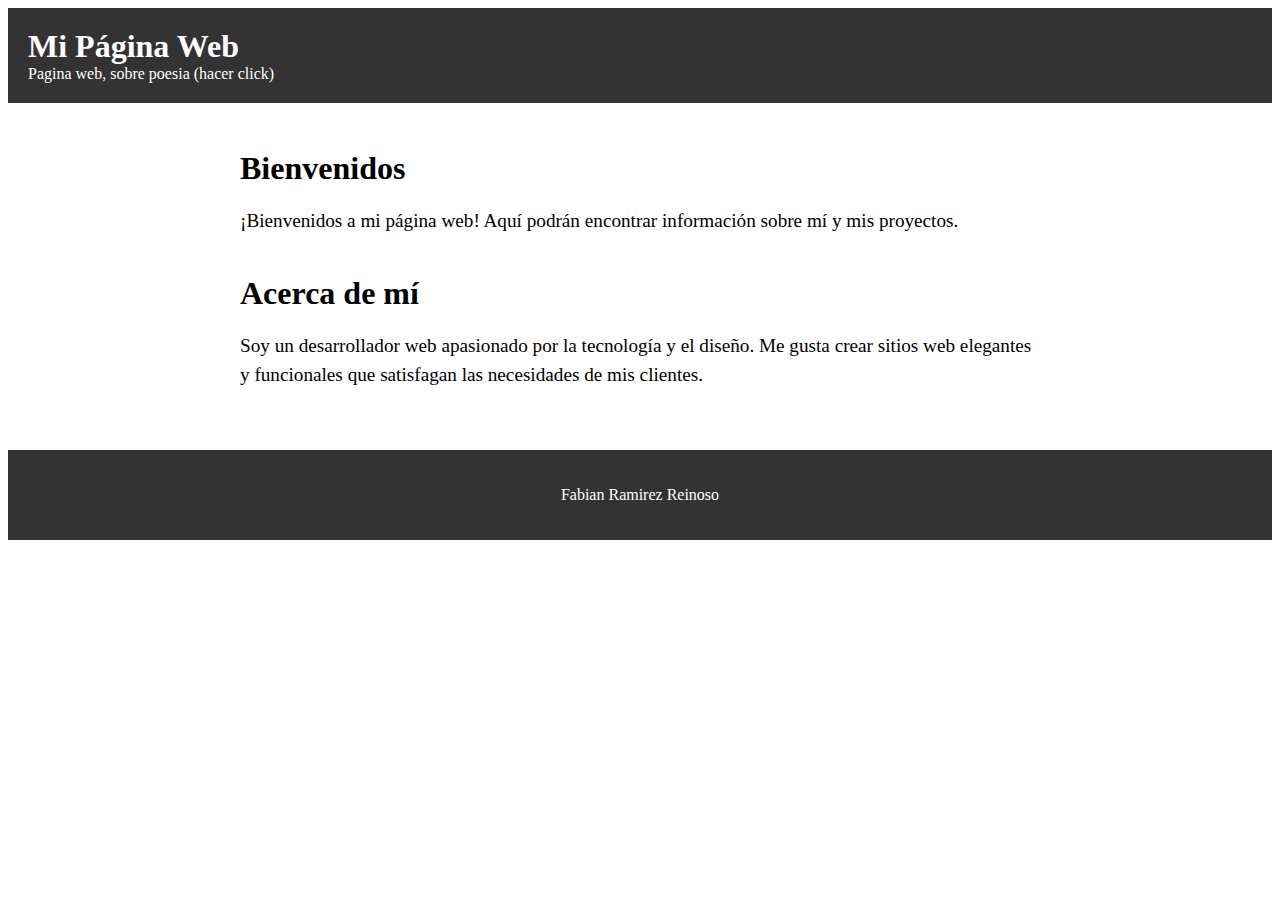
<file: HolaGlassFishServer/target/HolaGlassFishServer-1.0-SNAPSHOT/index.html>
<!DOCTYPE html>
<html>
<head>
	<title>Mi Página Web</title>
	<link rel="stylesheet" type="text/css" href="estilos.css">
        <meta http-equiv="Content-Type" content="text/html; charset=UTF-8">
</head>
<body>
	<header>
		<h1>Mi Página Web</h1>
		<nav>
			<ul>
				<li><a href="secundaria.html">Pagina web, sobre poesia (hacer click)</a></li>
			</ul>
		</nav>
	</header>

	<main>
		<section>
			<h2>Bienvenidos</h2>
			<p>¡Bienvenidos a mi página web! Aquí podrán encontrar información sobre mí y mis proyectos.</p>
		</section>
		<section>
			<h2>Acerca de mí</h2>
			<p>Soy un desarrollador web apasionado por la tecnología y el diseño. Me gusta crear sitios web elegantes y funcionales que satisfagan las necesidades de mis clientes.</p>
		</section>
	</main>

	<footer>
            <p>Fabian Ramirez Reinoso</p>
	</footer>
</body>
</html>
</file>
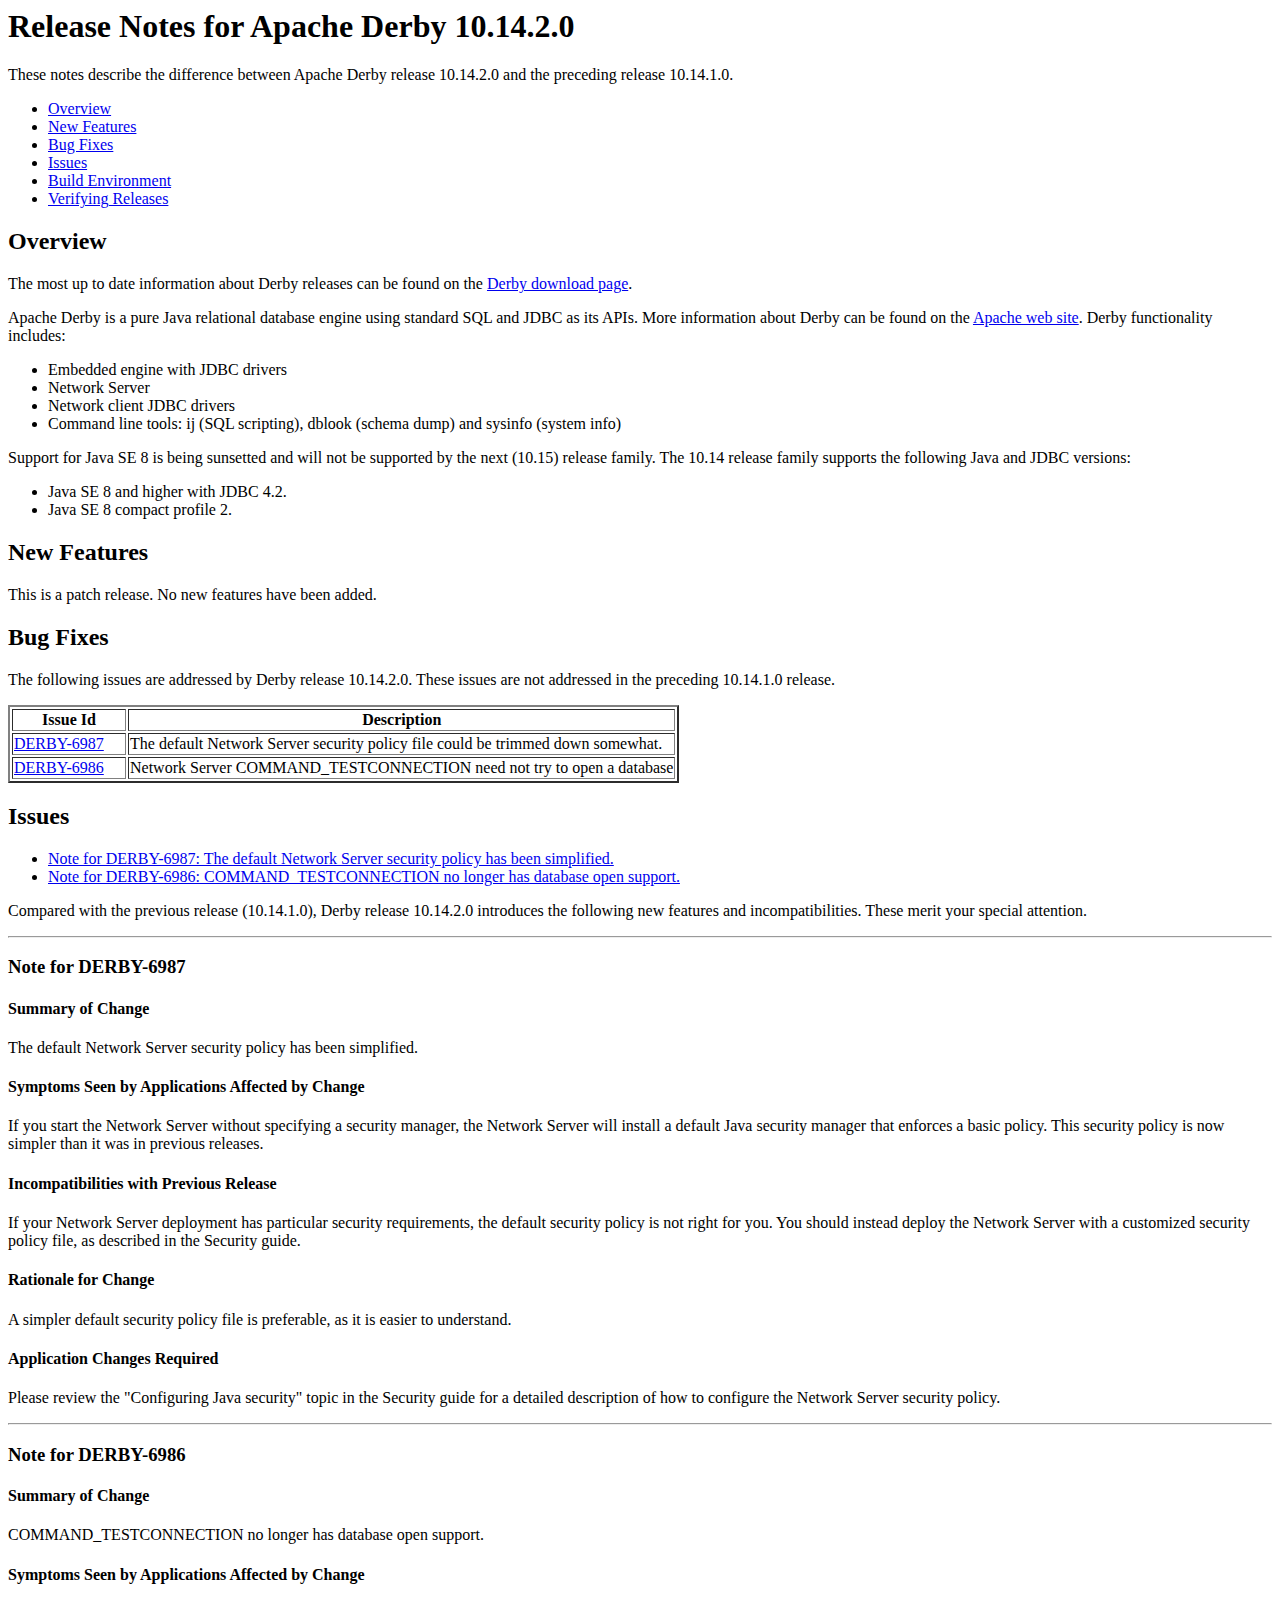
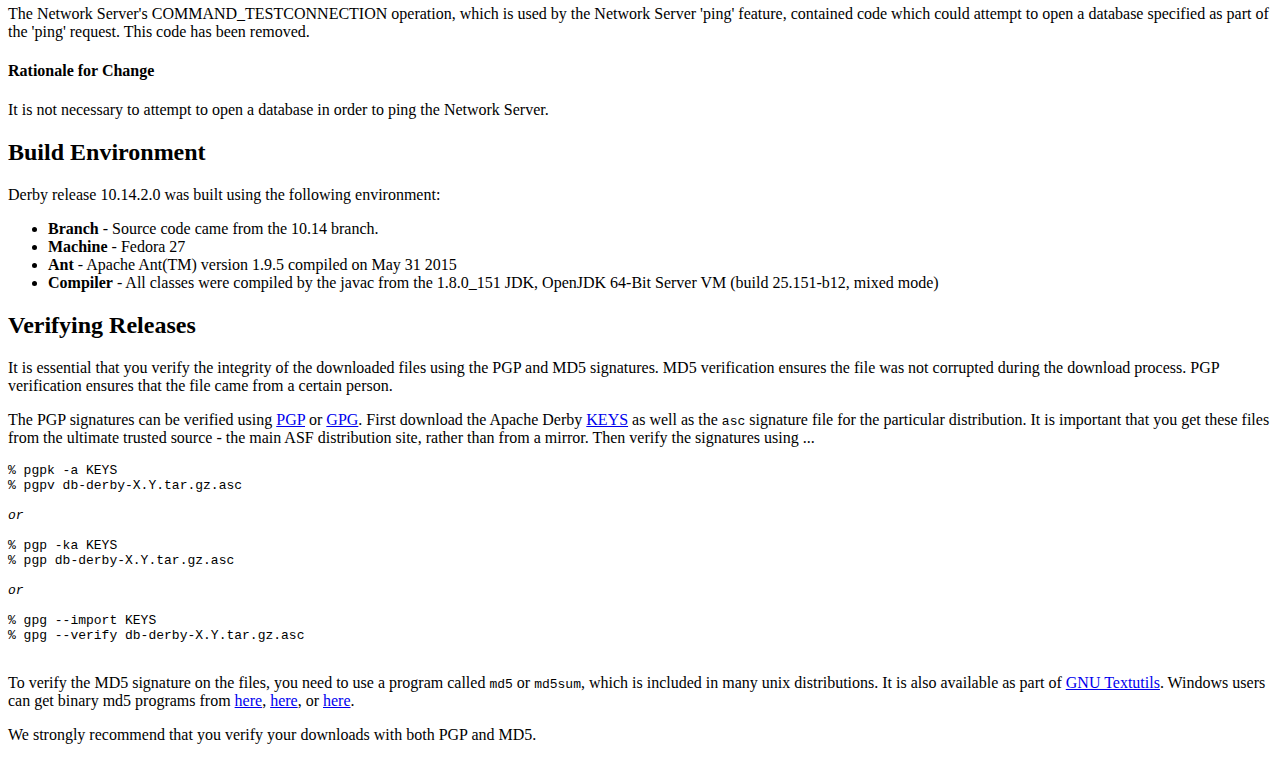
<file: javadb/RELEASE-NOTES.html>
<html lang="en">
<title>Release Notes for Apache Derby 10.14.2.0</title>
<body>
<h1>
<a name="Release Notes for Apache Derby 10.14.2.0"></a>Release Notes for Apache Derby 10.14.2.0</h1>
<div>
<p>These notes describe the difference between Apache Derby release 10.14.2.0 and the preceding release 10.14.1.0.</p>
</div>
<ul>
<li>
<a href="#Overview">Overview</a>
</li>
<li>
<a href="#New Features">New Features</a>
</li>
<li>
<a href="#Bug Fixes">Bug Fixes</a>
</li>
<li>
<a href="#Issues">Issues</a>
</li>
<li>
<a href="#Build Environment">Build Environment</a>
</li>
<li>
<a href="#Verifying Releases">Verifying Releases</a>
</li>
</ul>
<h2>
<a name="Overview"></a>Overview</h2>
<div>


<p>
The most up to date information about Derby releases can be found on the
<a href="http://db.apache.org/derby/derby_downloads.html">Derby download page</a>.
</p>


<p>
Apache Derby is a pure Java relational database engine using standard SQL and
JDBC as its APIs. More information about Derby can be found on the
<a href="http://db.apache.org/derby/">Apache web site</a>.
Derby functionality includes:
</p>


<ul>

<li>Embedded engine with JDBC drivers</li>

<li>Network Server</li>

<li>Network client JDBC drivers</li>

<li>Command line tools: ij (SQL scripting), dblook (schema dump) and sysinfo (system info)</li>

</ul>


<p>
Support for Java SE 8 is being sunsetted and will not be supported by the next (10.15) release family. The 10.14 release family supports the following Java and JDBC versions:
</p>

<ul>
  
<li>Java SE 8 and higher with JDBC 4.2.</li>
  
<li>Java SE 8 compact profile 2.</li>

</ul>

</div>
<h2>
<a name="New Features"></a>New Features</h2>
<div>


<p>
This is a patch release. No new features have been added.
</p>


</div>
<h2>
<a name="Bug Fixes"></a>Bug Fixes</h2>
<div>
<p>The following issues are addressed by Derby release 10.14.2.0. These issues are not addressed in the preceding 10.14.1.0 release.</p>
<table border="2">
<tr>
<th>
<div style="width:110px;">Issue Id</div>
</th><th>Description</th>
</tr>
<tr>
<td><a href="https://issues.apache.org/jira/browse/DERBY-6987">DERBY-6987</a></td><td>The default Network Server security policy file could be trimmed down somewhat.</td>
</tr>
<tr>
<td><a href="https://issues.apache.org/jira/browse/DERBY-6986">DERBY-6986</a></td><td>Network Server COMMAND_TESTCONNECTION need not try to open a database</td>
</tr>
</table>
</div>
<h2>
<a name="Issues"></a>Issues</h2>
<div>
<ul>
<li>
<a href="#Note for DERBY-6987"><span>Note for DERBY-6987: 
The default Network Server security policy has been simplified.
</span></a>
</li>
<li>
<a href="#Note for DERBY-6986"><span>Note for DERBY-6986: 
COMMAND_TESTCONNECTION no longer has database open support.
</span></a>
</li>
</ul>
<p>Compared with the previous release (10.14.1.0), Derby release 10.14.2.0 introduces the following new features and incompatibilities. These merit your special attention.</p>
<hr>
<h3>
<a name="Note for DERBY-6987"></a>Note for DERBY-6987</h3>
<div>


<h4>Summary of Change</h4>

<p>
The default Network Server security policy has been simplified.
</p>



<h4>Symptoms Seen by Applications Affected by Change</h4>

<p>
If you start the Network Server without specifying a security
manager, the Network Server will install a default Java
security manager that enforces a basic policy. This security
policy is now simpler than it was in previous releases.
</p>



<h4>Incompatibilities with Previous Release</h4>

<p>
If your Network Server deployment has particular security
requirements, the default security policy is not right for
you. You should instead deploy the Network Server with a
customized security policy file, as described in the
Security guide.
</p>



<h4>Rationale for Change</h4>

<p>
A simpler default security policy file is preferable, as it
is easier to understand.
</p>



<h4>Application Changes Required</h4>

<p>
Please review the "Configuring Java security" topic in
the Security guide for a detailed description of how to
configure the Network Server security policy.
</p>



</div>
<hr>
<h3>
<a name="Note for DERBY-6986"></a>Note for DERBY-6986</h3>
<div>


<h4>Summary of Change</h4>

<p>
COMMAND_TESTCONNECTION no longer has database open support.
</p>



<h4>Symptoms Seen by Applications Affected by Change</h4>

<p>
The Network Server's COMMAND_TESTCONNECTION operation, which is
used by the Network Server 'ping' feature, contained code which
could attempt to open a database specified as part of the 'ping'
request. This code has been removed.
</p>


<h4>Rationale for Change</h4>

<p>
It is not necessary to attempt to open a database in order
to ping the Network Server.
</p>



</div>
</div>
<h2>
<a name="Build Environment"></a>Build Environment</h2>
<div>
<p>Derby release 10.14.2.0 was built using the following environment:</p>
<ul>
<li>
<b>Branch</b> - Source code came from the 10.14 branch.</li>
<li>
<b>Machine</b> - Fedora 27</li>
<li>
<b>Ant</b> - Apache Ant(TM) version 1.9.5 compiled on May 31 2015</li>
<li>
<b>Compiler</b> - All classes were compiled by the javac from the 1.8.0_151 JDK, OpenJDK 64-Bit Server VM (build 25.151-b12, mixed mode)</li>
</ul>
</div>
<h2>
<a name="Verifying Releases"></a>Verifying Releases</h2>
<div>


<p>It is essential that you verify the integrity of the downloaded
files using the PGP and MD5 signatures.  MD5 verification ensures the
file was not corrupted during the download process.  PGP verification
ensures that the file came from a certain person.</p>


<p>The PGP signatures can be verified using
<a href="http://www.pgpi.org/">PGP</a> or
<a href="http://www.gnupg.org/">GPG</a>.
First download the Apache Derby
<a href="https://dist.apache.org/repos/dist/release/db/derby/KEYS">KEYS</a>
as well as the <code>asc</code> signature file for the particular
distribution. It is important that you get these files from the ultimate
trusted source - the main ASF distribution site, rather than from a mirror.
Then verify the signatures using ...</p>


<pre>
% pgpk -a KEYS
% pgpv db-derby-X.Y.tar.gz.asc

<em>or</em>

% pgp -ka KEYS
% pgp db-derby-X.Y.tar.gz.asc

<em>or</em>

% gpg --import KEYS
% gpg --verify db-derby-X.Y.tar.gz.asc

</pre>


<p>To verify the MD5 signature on the files, you need to use a program
called <code>md5</code> or <code>md5sum</code>, which is
included in many unix distributions.  It is also available as part of
<a href="http://www.gnu.org/software/textutils/textutils.html">GNU
Textutils</a>.  Windows users can get binary md5 programs from <a href="http://www.fourmilab.ch/md5/">here</a>, <a href="http://www.pc-tools.net/win32/freeware/console/">here</a>, or
<a href="http://www.slavasoft.com/fsum/">here</a>.</p>


<p>We strongly recommend that you verify your downloads with both PGP and MD5.</p>



</div>
</body>
</html>
</file>
<file: HolaGlassFishServer/target/HolaGlassFishServer-1.0-SNAPSHOT/estilos.css>
/*
Click nbfs://nbhost/SystemFileSystem/Templates/Licenses/license-default.txt to change this license
Click nbfs://nbhost/SystemFileSystem/Templates/Other/CascadeStyleSheet.css to edit this template
*/
/* 
    Created on : 25/03/2023, 09:36:36 PM
    Author     : Usuario
*/
/* Estilos para el encabezado */
header {
	background-color: #333;
	color: #fff;
	padding: 20px;
}
header h1 {
	margin: 0;
}
header nav ul {
	margin: 0;
	padding: 0;
	list-style: none;
}
header nav li {
	display: inline-block;
	margin-right: 20px;
}
header nav li a {
	color: #fff;
	text-decoration: none;
}

/* Estilos para el contenido principal */
main {
	max-width: 800px;
	margin: 0 auto;
	padding: 20px;
}
section {
	margin-bottom: 40px;
}
section h2 {
	font-size: 2em;
	margin-bottom: 20px;
}
section p {
	font-size: 1.2em;
	line-height: 1.5;
}

/* Estilos para el pie de página */
footer {
	background-color: #333;
	color: #fff;
	padding: 20px;
	text-align: center;
}
</file>
